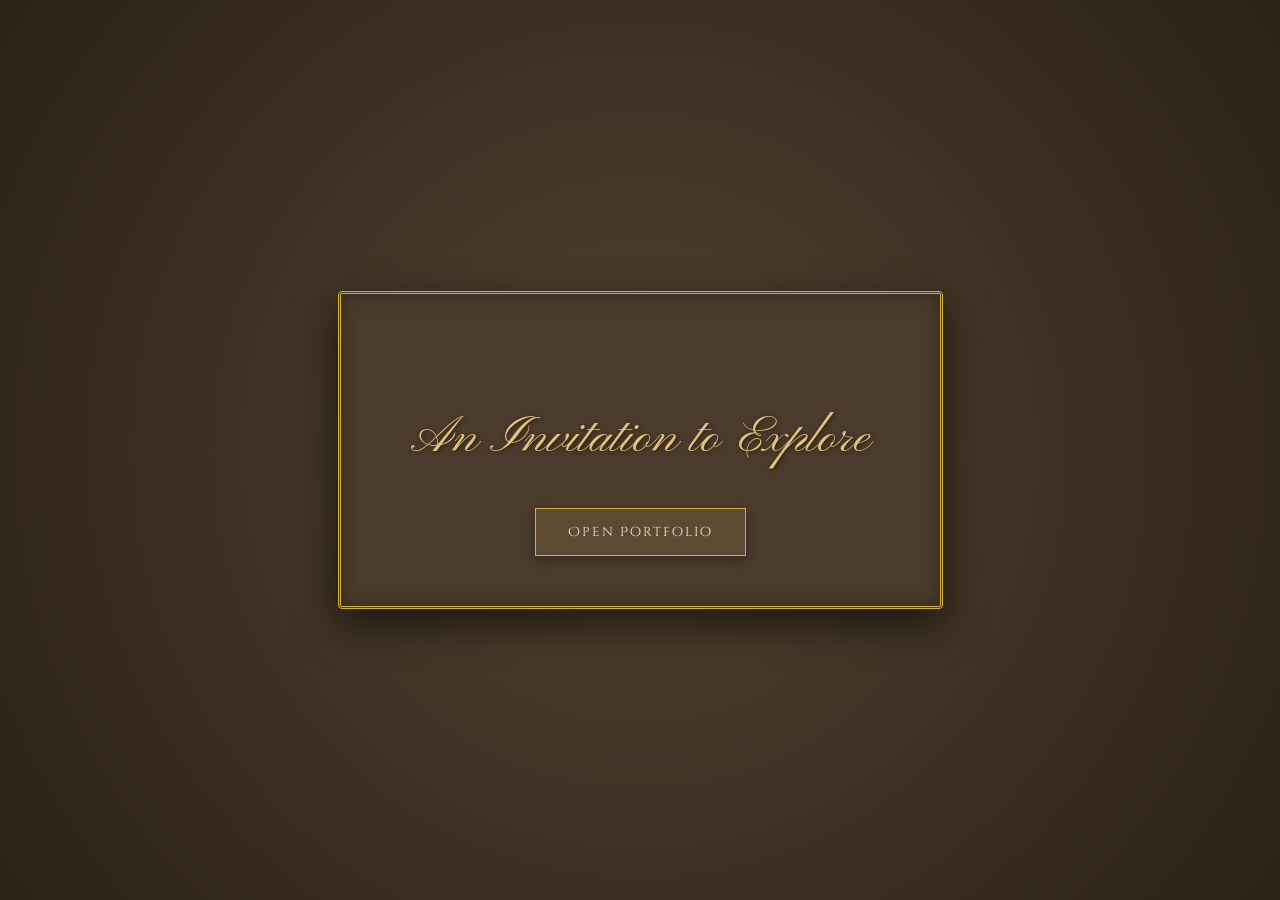
<file: index.html>
<!DOCTYPE html>
<html lang="en">
<head>
    <meta charset="UTF-8">
    <meta name="viewport" content="width=device-width, initial-scale=1.0">
    <title>Aashi Sinha — Portfolio</title>
    <!-- Google Fonts for Victorian/French Elegance & Cursive Script -->
    <link href="https://fonts.googleapis.com/css2?family=Cinzel+Decorative:wght@700&family=Playfair+Display:ital,wght@0,400;0,600;1,400&family=Pinyon+Script&family=Cormorant+Garamond:ital,wght@0,400;0,600;1,400&display=swap" rel="stylesheet">
    <link rel="stylesheet" href="style.css">
</head>
<body>

    <!-- Interactive Intro Screen -->
    <div id="intro-overlay" class="intro-overlay">
        <div class="intro-content">
            <p class="intro-invitation">An Invitation to Explore</p>
            <button id="reveal-btn" class="reveal-button">Open Portfolio</button>
        </div>
    </div>

    <!-- Main Website Container -->
    <div id="main-container" class="main-container hidden">
        
        <!-- Header / Hero Section -->
        <header class="hero-section">
            <div class="portrait-frame">
                <!-- Replace 'your-photo.jpg' with your actual photo filename or URL -->
                <img src="WhatsApp Image 2026-11-17 at 15.53.11.jpeg" alt="Aashi Sinha Portrait" class="portrait-img">
            </div>
            <h1 class="main-title">Aashi Sinha</h1>
            <p class="subtitle-roles">
                 &bull; Designer &bull; Entrepreneur &bull; Business Analyst &bull; Digital Marketing
            </p>
            
            <!-- Custom Greeting & Short Intro -->
            <div class="custom-greeting-box">"</
                <p class="greeting-speech">"Hello, come on, grab a chair!! My name is Aashi Sinha, and I spend my days (and most of my nights) overthinking big ideas, building things from scratch and figuring it all out as I go.
                </p>
            </div>
        </header>

        <!-- Navigation Table of Contents -->
        <nav class="toc-nav">
            <ul class="toc-list">
                <li><a href="#education">I. Education</a></li>
                <li><a href="#work-experience">II. Work Experience</a></li>
                <li><a href="#art-portfolio">III. Art & Creations</a></li>
                <li><a href="#skills-languages">IV. Skills & Languages</a></li>
                <li><a href="#connect">V. Connect</a></li>
            </ul>
        </nav>

        <!-- Content Sections -->
        <main class="content-body">
            
            <!-- Section I: About & Education -->
            <section id="education" class="resume-section">
                <h2>I. Education</h2>
                <p class="section-intro">A chronicle of academic pursuits and foundational milestones blending design artistry with strategic business acumen.</p>
                
                <div class="timeline">
                    <div class="timeline-item">
                        <span class="timeline-date">2023</span>
                        <h3>Chaitram School North Campus, Indore</h3>
                        <p>Graduated Class 10th</p>
                    </div>
                    <div class="timeline-item">
                        <span class="timeline-date">2025</span>
                        <h3>Shanti Asiatic School, Ahmedabad </h3>
                        <p>Graduated Class 12th</p>
                    </div>
                    <div class="timeline-item">
                        <span class="timeline-date">2025 – 2026</span>
                        <h3>ANANT National University</h3>
                        <p>Completed Foundation Year</p>
                    </div>
                    <div class="timeline-item">
                        <span class="timeline-date">Present</span>
                        <h3>IIM Bangalore</h3>
                        <p>Pursuing BBA in Digital Business & Entrepreneurship</p>
                    </div>
                </div>
            </section>

            <!-- Section II: Work Experience -->
            <section id="work-experience" class="resume-section">
                <h2>II. Work Experience</h2>
                <p class="section-intro">Professional engagements, analytical projects, and operational practices.</p>
                
                <div class="experience-card" style="margin-bottom: 20px;">
                    <h3>AI Data Annotation & Training Specialist (Freelance / Project-Based)</h3>
                    <p class="exp-details">Handled precision data labeling, multimodal context evaluation, and sentiment categorization for machine learning pipelines. Assessed complex linguistic and visual inputs to optimize model alignment and performance accuracy.</p>
                </div>

                <div class="experience-card">
                    <h3>Multidisciplinary Practitioner & Venture Builder</h3>
                    <p class="exp-details">Applied rigorous business analytics and digital marketing strategies to creative ventures in fashion and space design. Bridged the gap between conceptual artistry and structured commercial execution by developing end-to-end prototyping frameworks.</p>
                </div>
            </section>

            <!-- Section III: Art -->
            <section id="art-portfolio" class="resume-section">
                <h2>III. Art & Creative Explorations</h2>
                <p class="section-intro">Visual expressions, sketches, and conceptual design studies reflecting a classical French sensibility infused with contemporary perspective.</p>
                <div class="art-grid">
                    <div class="art-placeholder">Design Concept Studies</div>
                    <div class="art-placeholder">Digital Brand</div>
                </div>
            </section>

            <!-- Section IV: Skills & Languages -->
            <section id="skills-languages" class="resume-section">
                <h2>IV. Skills & Languages</h2>
                <p class="section-intro">A curated repertoire of creative design disciplines, analytical frameworks, and global communication.</p>
                
                <div class="skills-languages-grid">
                    <!-- Core Competencies -->
                    <div class="competency-box">
                        <h3>Disciplines & Capabilities</h3>
                        <ul class="styled-list">
                            <li><strong>Design & Aesthetics:</strong> Fashion Illustration, Concept Development, Spatial & Interior Planning, Visual Storytelling</li>
                            <li><strong>Business & Strategy:</strong> Business Analytics, Digital Entrepreneurship, Market Research, Brand Positioning</li>
                            <li><strong>AI & Data Operations:</strong> Digital Data Annotation, Prompt Comprehension, Model Training Evaluation, Data Structuring</li>
                            <li><strong>Digital & Creative Tech:</strong> Digital Marketing Strategy, Content Curation, Web Design Fundamentals (HTML/CSS)</li>
                        </ul>
                    </div>

                    <!-- Language Proficiency -->
                    <div class="language-box">
                        <h3>Linguistic Proficiency</h3>
                        <ul class="styled-list">
                            <li><strong>English:</strong> Fluent</li>
                            <li><strong>Hindi:</strong> Fluent</li>
                            <li><strong>Gujarati:</strong> Conversational</li>
                            <li><strong>Japanese:</strong> Basic Conversational</li>
                            <li><strong>Spanish:</strong> Elementary (Currently Learning)</li>
                        </ul>
                    </div>
                </div>
            </section>

            <!-- Section V: Connect -->
            <section id="connect" class="resume-section">
                <h2>V. Connect</h2>
                <p class="section-intro">Inquiries, collaborations, and professional correspondences are graciously welcomed.</p>
                <div class="connect-box">
                    <p>Get in touch via email or professional networks to discuss design and business ventures.</p>
                    <a href="mailto:worksinaashi@gmail.com" class="connect-link">Send a Message</a>
                </div>
            </section>

        </main>

        <!-- Footer -->
        <footer class="site-footer">
            <p>&copy; 2026 Aashi Sinha</p>
        </footer>

    </div>

    <!-- JavaScript to handle the interactive invitation overlay -->
    <script>
        const revealBtn = document.getElementById('reveal-btn');
        const introOverlay = document.getElementById('intro-overlay');
        const mainContainer = document.getElementById('main-container');

        revealBtn.addEventListener('click', () => {
            introOverlay.style.opacity = '0';
            setTimeout(() => {
                introOverlay.style.display = 'none';
                mainContainer.classList.remove('hidden');
                mainContainer.style.opacity = '1';
            }, 800);
        });
    </script>
</body>
</html>
</file>
<file: style.css>
/* 1. Intro Overlay: Rich Vintage Autumn Ochre-Bronze & Gold Frame */
#intro-overlay.intro-overlay {
    background-color: #3F3224 !important;
    background-image: radial-gradient(circle, #524130 0%, #2B2117 100%) !important;
    display: flex;
    align-items: center;
    justify-content: center;
    position: fixed;
    top: 0;
    left: 0;
    width: 100%;
    height: 100%;
    z-index: 9999;
    transition: opacity 0.8s ease;
}

.intro-content {
    background: #4A3B2C !important;
    border: 3px double #D4AF37 !important;
    box-shadow: 0 15px 40px rgba(0,0,0,0.6), inset 0 0 20px rgba(0,0,0,0.3) !important;
    padding: 50px 70px;
    text-align: center;
    border-radius: 4px;
}

.intro-invitation {
    font-family: 'Pinyon Script', cursive !important;
    color: #E6C27A !important;
    font-size: 3.2rem !important;
    margin-bottom: 25px !important;
    text-shadow: 1px 1px 4px rgba(0,0,0,0.5);
}

.reveal-button {
    background-color: #5C4A32 !important;
    color: #F7EFE5 !important;
    border: 1px solid #D4AF37 !important;
    font-family: 'Cinzel Decorative', serif !important;
    letter-spacing: 2px;
    padding: 14px 32px;
    cursor: pointer;
    transition: all 0.3s ease;
    box-shadow: 0 4px 10px rgba(0,0,0,0.3);
}

.reveal-button:hover {
    background-color: #D4AF37 !important;
    color: #2B2117 !important;
}

/* 2. Main Portfolio Layout & Background */
html, body, .main-container {
    background-color: #5E2125 !important;
    color: #F7EFE5 !important;
    font-family: 'Cormorant Garamond', serif !important;
    margin: 0;
    padding: 0;
}

.main-container {
    max-width: 850px;
    margin: 0 auto;
    padding: 60px 20px;
}

/* Hero Section & Centered Portrait Frame */
.hero-section {
    text-align: center;
    padding: 20px 0 50px 0;
    border-bottom: 1px solid rgba(230, 194, 122, 0.3);
    margin-bottom: 50px;
}

/* Centered Portrait Frame */
.portrait-frame {
    width: 140px;
    height: 140px;
    margin: 0 auto 30px auto;
    border-radius: 50%;
    overflow: hidden;
    border: 3px double #E6C27A;
    box-shadow: 0 10px 30px rgba(0,0,0,0.5);
    background-color: #722B30;
}

.portrait-img {
    width: 100%;
    height: 100%;
    object-fit: cover;
    display: block;
}

/* Headings: Antique Gold */
h1, h2, h3, h4, .main-title, .resume-section h2 {
    color: #E6C27A !important;
    font-family: 'Cinzel Decorative', serif !important;
    margin-top: 0;
}

.main-title {
    font-size: 3rem;
    margin-bottom: 10px;
    letter-spacing: 2px;
}

.subtitle-roles {
    color: #F0D38E !important;
    font-size: 1.05rem;
    letter-spacing: 2px;
    margin-bottom: 30px;
    text-transform: uppercase;
}

.custom-greeting-box {
    background: #722B30;
    border: 1px solid rgba(230, 194, 122, 0.4);
    padding: 30px;
    border-radius: 6px;
    box-shadow: 0 6px 20px rgba(0,0,0,0.25);
    max-width: 650px;
    margin: 0 auto;
}

.greeting-speech {
    font-family: 'Pinyon Script', cursive;
    font-size: 2.2rem;
    color: #E6C27A !important;
    margin-bottom: 12px;
}

/* Body Text: Off-White / Soft Cream */
p, li, span, a, .section-intro, .exp-details, .intro-story {
    color: #F7EFE5 !important;
    font-size: 1.15rem;
    line-height: 1.7;
}

/* Table of Contents Navigation */
.toc-nav {
    background: #722B30;
    border: 1px solid rgba(230, 194, 122, 0.4);
    padding: 20px;
    border-radius: 6px;
    margin-bottom: 50px;
    text-align: center;
    box-shadow: 0 6px 20px rgba(0,0,0,0.25);
}

.toc-list {
    list-style: none;
    padding: 0;
    margin: 0;
    display: flex;
    flex-wrap: wrap;
    justify-content: center;
    gap: 25px;
}

.toc-list a {
    color: #E6C27A !important;
    text-decoration: none;
    font-family: 'Cinzel Decorative', serif;
    font-size: 0.85rem;
    letter-spacing: 1.5px;
    transition: color 0.2s;
}

.toc-list a:hover {
    color: #F7EFE5 !important;
}

/* Content Sections & Compartments */
.resume-section {
    margin-bottom: 60px;
}

.section-intro {
    margin-bottom: 25px;
    font-style: italic;
    color: #EAE0D5 !important;
}

/* Distinct Card Compartments */
.experience-card, .competency-box, .language-box, .connect-box, .art-placeholder, .timeline-item {
    background-color: #722B30 !important;
    border: 1px solid rgba(230, 194, 122, 0.45) !important;
    box-shadow: 0 8px 25px rgba(0, 0, 0, 0.3) !important;
    border-radius: 6px;
    padding: 35px;
    margin-bottom: 25px;
}

.timeline-item h3 {
    margin-bottom: 8px;
    font-size: 1.3rem;
}

.timeline-date {
    display: inline-block;
    background: #E6C27A;
    color: #5E2125 !important;
    padding: 3px 12px;
    border-radius: 3px;
    font-weight: bold;
    font-size: 0.8rem;
    margin-bottom: 12px;
    font-family: sans-serif;
    letter-spacing: 1px;
}

/* Skills Grid */
.skills-languages-grid {
    display: grid;
    grid-template-columns: 1fr 1fr;
    gap: 30px;
}

@media (max-width: 768px) {
    .skills-languages-grid {
        grid-template-columns: 1fr;
    }
}

.styled-list {
    padding-left: 20px;
    margin: 15px 0 0 0;
}

.styled-list li {
    margin-bottom: 12px;
}

/* Action Buttons */
.connect-box {
    text-align: center;
}

.connect-link {
    background-color: #D4AF37 !important;
    color: #3D1215 !important;
    border: 1px solid #D4AF37 !important;
    font-family: 'Cinzel Decorative', serif !important;
    font-weight: 700;
    padding: 14px 35px;
    display: inline-block;
    text-decoration: none;
    border-radius: 4px;
    margin-top: 20px;
    transition: all 0.3s ease;
}

.connect-link:hover {
    background-color: #F0D38E !important;
}

/* Footer */
.site-footer {
    text-align: center;
    padding: 40px 0;
    border-top: 1px solid rgba(230, 194, 122, 0.3);
    margin-top: 60px;
    color: #E6C27A !important;
    font-family: 'Cinzel Decorative', serif;
    letter-spacing: 2px;
}

.hidden {
    display: none !important;
}
</file>
